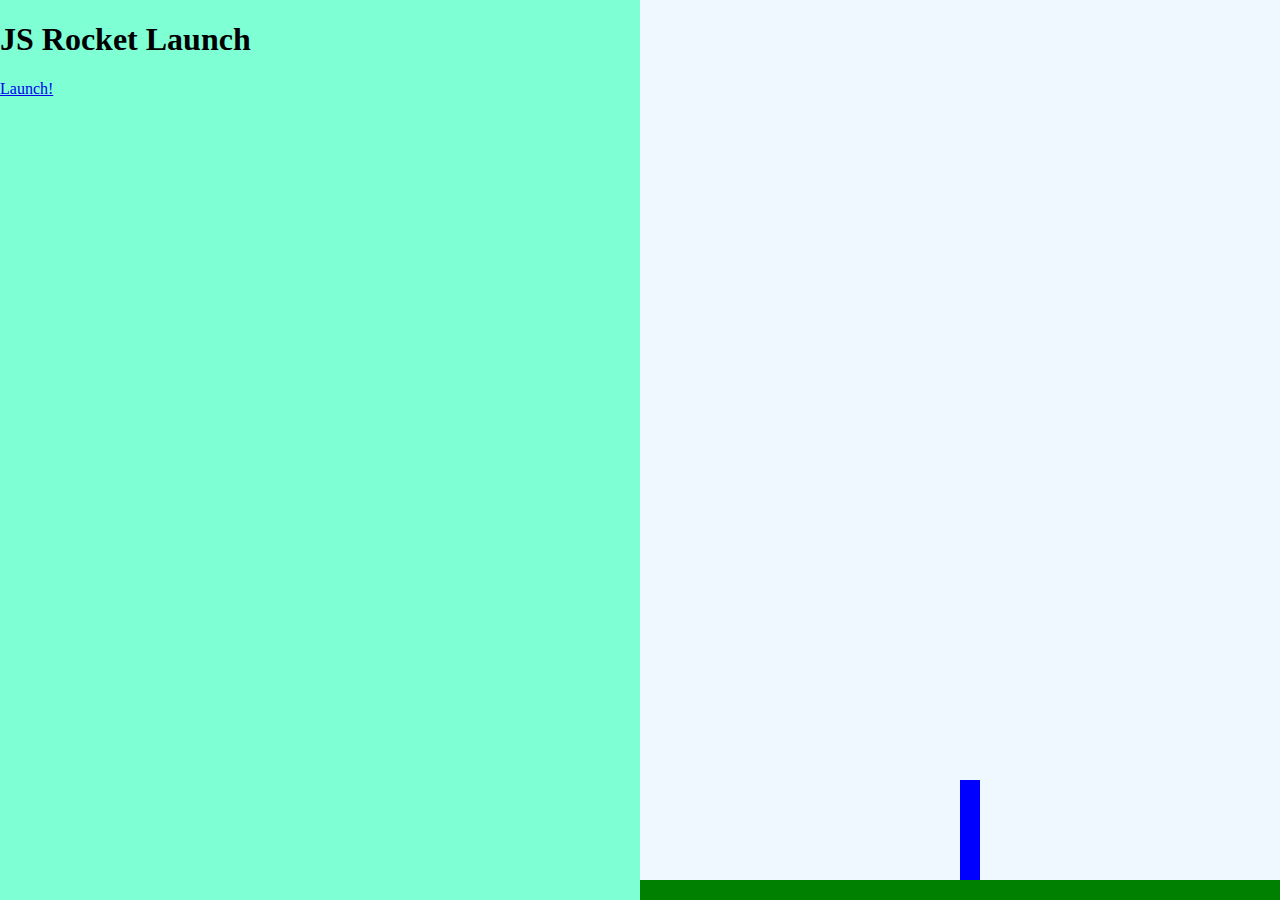
<file: rocket.html>
<!DOCTYPE html>
<html>
<head>
	<title>Rocket Launch Sequence!</title>
	<link rel="stylesheet" type="text/css" href="css/rocket.css">
	<script type="text/javascript" src="js/rocket.js"></script>
</head>
<body class="body-state1">
	<div class="left">
		<div class="state1">
			<h1>JS Rocket Launch</h1>
			<a href="#" class="button" onclick="changeState(2);">Launch!</a>
		</div>
		<div class="state2">
			<h1 id="countdown">10</h1>
			<a href="#" class="button" onclick="changeState(1);">Abort!</a>
		</div>
		<div class="state3">
			<h1 id="liftoff">Liftoff</h1>
		</div>
		<div class="state4">
			<h1>Well Done!</h1>
			<a href="#" class="button" onclick="changeState(1);">Do It Again?</a>
		</div>
		<div class="state5">
			<h1>Oh No!!!!</h1>
			<a href="#" class="button" onclick="changeState(1);">Try Again</a>
		</div>
	</div>
	<div class="right">
		<div class="ground">
			
		</div>
		<div class="rocket">
			
		</div>
	</div>
</body>
</html>
</file>
<file: css/rocket.css>
.left{
	position: fixed;
	background-color: aquamarine;
	width: 50%;
	height: 100%;
	top: 0;
	left: 0;
}

.right{
	position: fixed;
	background-color: aliceblue;
	width: 50%;
	height: 100%;
	top: 0;
	right: 0;
}

.rocket{
	position: absolute;
	left: 50%;
	bottom: 20px;
	width: 20px;
	height: 100px;
	background-color: blue;
	transition: bottom 10000ms;
}

body.body-state1 .rocket{
	transition: none;
}

body.body-state3 .rocket,
body.body-state4 .rocket{
	bottom: 1000px;
}

.ground{
	background-color: green;
	position: absolute;
	bottom: 0;
	left: 0;
	width: 100%;
	height: 20px;
}

.state1,
.state2,
.state3,
.state4,
.state5{
	display: none;
}
	
body.body-state1 .state1{display: block;}
body.body-state2 .state2{display: block;}
body.body-state3 .state3{display: block;}
body.body-state4 .state4{display: block;}
body.body-state5 .state5{display: block;}

a{

}

a.button{

}
</file>
